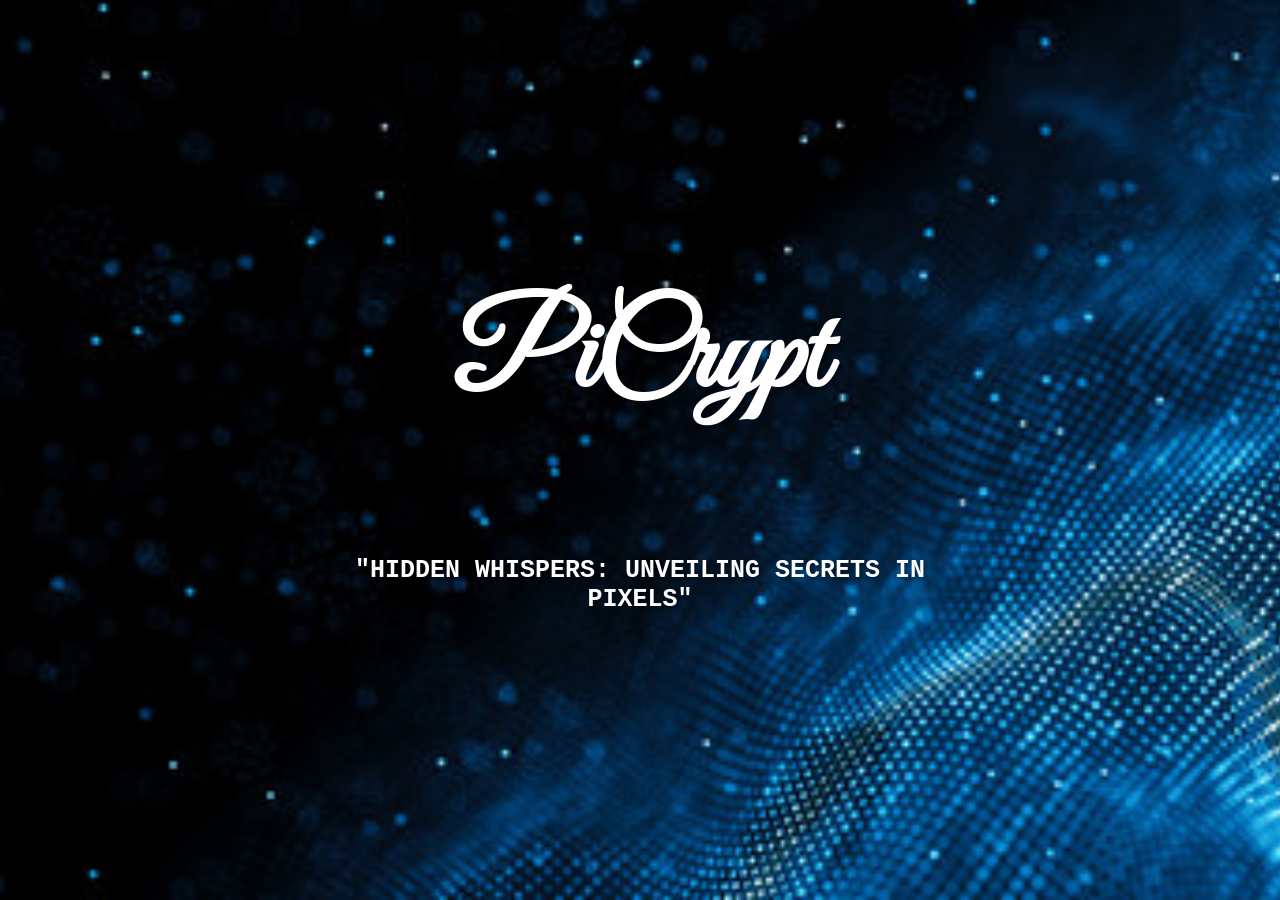
<file: index.html>
<!DOCTYPE html>
<html lang="en">

<head>
  <meta charset="UTF-8">
  <meta name="viewport" content="width=device-width, initial-scale=1.0">
  <title>PiCrypt</title>
  <style>
    body,
    html {
      margin: 0;
      padding: 0;
      width: 100%;
      height: 100%;
      overflow: hidden;
    }

    .background {
      position: fixed;
      top: 0;
      left: 0;
      width: 100%;
      height: 100%;
      background-image: url('gallery/cover8.jpg');
      background-size: cover;
      background-position: center;
      opacity: 1;
      transition: opacity 2s ease;
      /* Adjust the transition timing */
    }

    .fadeOut {
      opacity: 0;
    }

    .content {
      position: absolute;
      transform: translate(-50%, -50%);
      text-align: center;
      color: white;
      font-size: 25px;
      font-weight: bold;
      font-family: 'Courier New', Courier, monospace;
      text-shadow: 2px 2px 4px rgba(0, 0, 0, 0.5);
    }

    .great {
      font-family: "Great Vibes", cursive;
      font-weight: bold;
      top: 40%;
      left: 50%;
      font-size: 120px;
      font-style: normal;
      letter-spacing: 1px;
    }

    .great1 {
      top: 65%;
      left: 50%;
    }
  </style>
  <link rel="preconnect" href="https://fonts.googleapis.com">
  <link rel="preconnect" href="https://fonts.gstatic.com" crossorigin>
  <link href="https://fonts.googleapis.com/css2?family=Great+Vibes&display=swap" rel="stylesheet">
</head>

<body>
  <div class="background" id="background">

    <div class="content great">
      PiCrypt
    </div>
    <br><br><br>
    <div class="content great1">"HIDDEN WHISPERS: UNVEILING SECRETS IN PIXELS"</div>
  </div>
  <script>
    // Wait for the DOM content to be fully loaded
    document.addEventListener('DOMContentLoaded', function () {
      // Get the background element
      var background = document.getElementById('background');

      // Hide the background and redirect after fade-out
      setTimeout(function () {
        background.classList.add('fadeOut');
        setTimeout(function () {
          window.location.href = 'signin/index.html';
        }, 800); // Adjust the delay for the fade-out transition
      }, 2500); // Adjust the delay before fading out
    });
  </script>
</body>

</html>
</file>
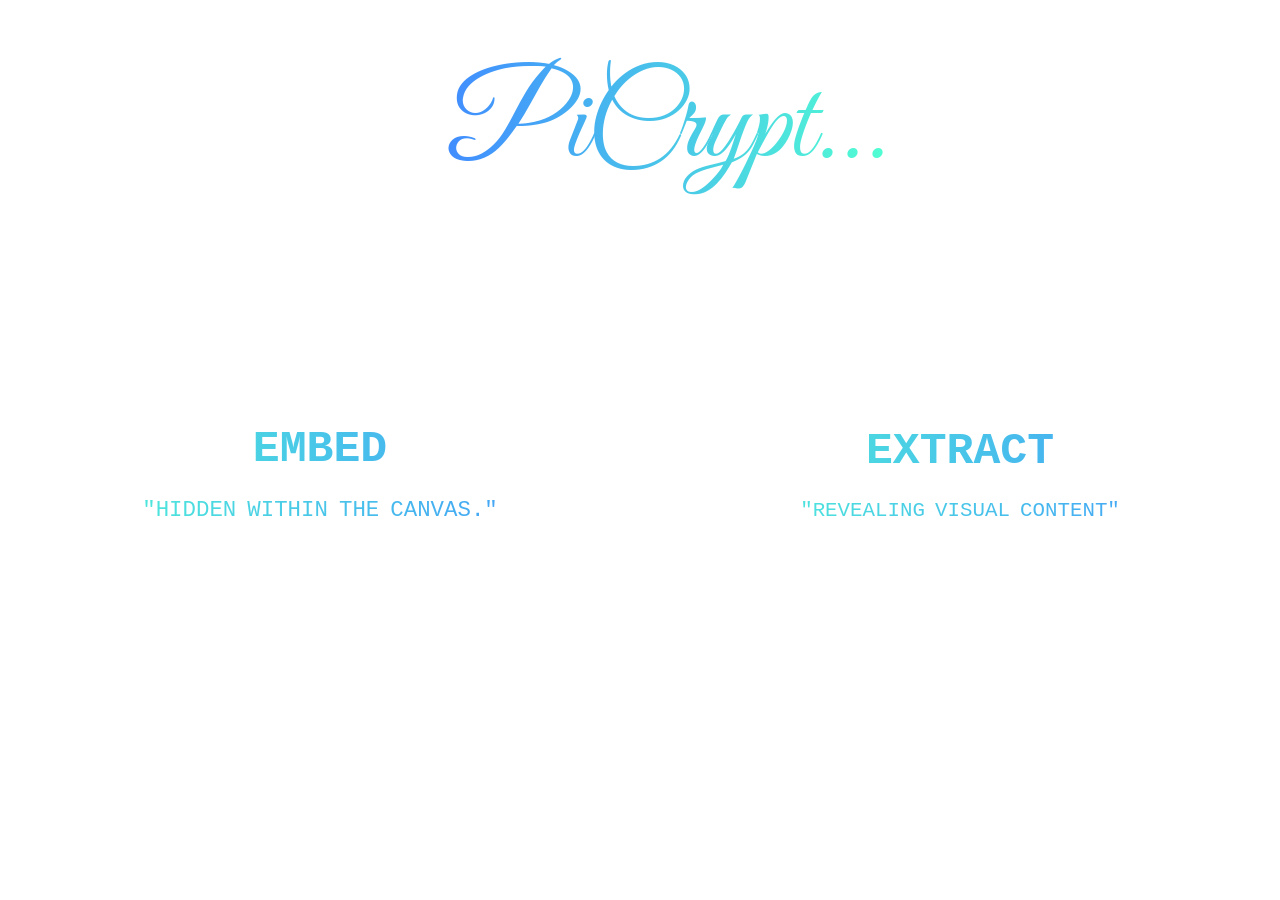
<file: optional/index.html>
<!DOCTYPE html>
<html lang="en">

<head>
  <meta charset="UTF-8">
  <meta http-equiv="Cache-Control" content="no-cache, no-store, must-revalidate">
  <meta http-equiv="Pragma" content="no-cache">
  <meta http-equiv="Expires" content="0">
  <title>Embed or Extract</title>
  <link rel='stylesheet' href='//maxcdn.bootstrapcdn.com/font-awesome/4.7.0/css/font-awesome.min.css'>
  <link rel='stylesheet' href='//cdnjs.cloudflare.com/ajax/libs/animate.css/3.5.2/animate.min.css'>
  <link rel="preconnect" href="https://fonts.googleapis.com">

  <link rel="preconnect" href="https://fonts.gstatic.com" crossorigin>
  <link href="https://fonts.googleapis.com/css2?family=Great+Vibes&display=swap" rel="stylesheet">
  <link rel="stylesheet" href="../optional/style.css">
</head>

<body>
  <!-- partial:index.partial.html -->
  <div class="grid">
    <!--Left side-->
    <a href="../embed/page1.html" id="west" class="column effect-hover">
      <div class="content">
        <h2><span>Embed</span></h2><br>
        <h4><span>"Hidden within the canvas."</span></h4>
        <h3>Hide secret image<br> in Cover image</h3>
      </div>
    </a>
    <!--Right side-->
    <a href="../extract/page2.html" id="east" class="column effect-hover">
      <div class="content">
        <h2><span>Extract</span></h2><br>
        <h4></span>"Revealing visual content"</span></h4>
        <h3>Extract original image <br>from Embedded image</h3>
      </div>
    </a>
    <!--Logo-->
    <div class="logo great">
      PiCrypt...
    </div>

  </div>

  <!--Left side content-->
  <div id="west-overlay" class="overlay">
    <div class="grid"></div><!--End Grid-->

  </div>
  <!--Right side content-->
  <div id="east-overlay" class="overlay">
    <div class="grid"></div><!--End Grid-->
  </div>
  <!-- partial -->
  <script src='https://cdnjs.cloudflare.com/ajax/libs/jquery/3.1.0/jquery.min.js'></script>
  <script src="./script.js"></script>

</body>

</html>
</file>
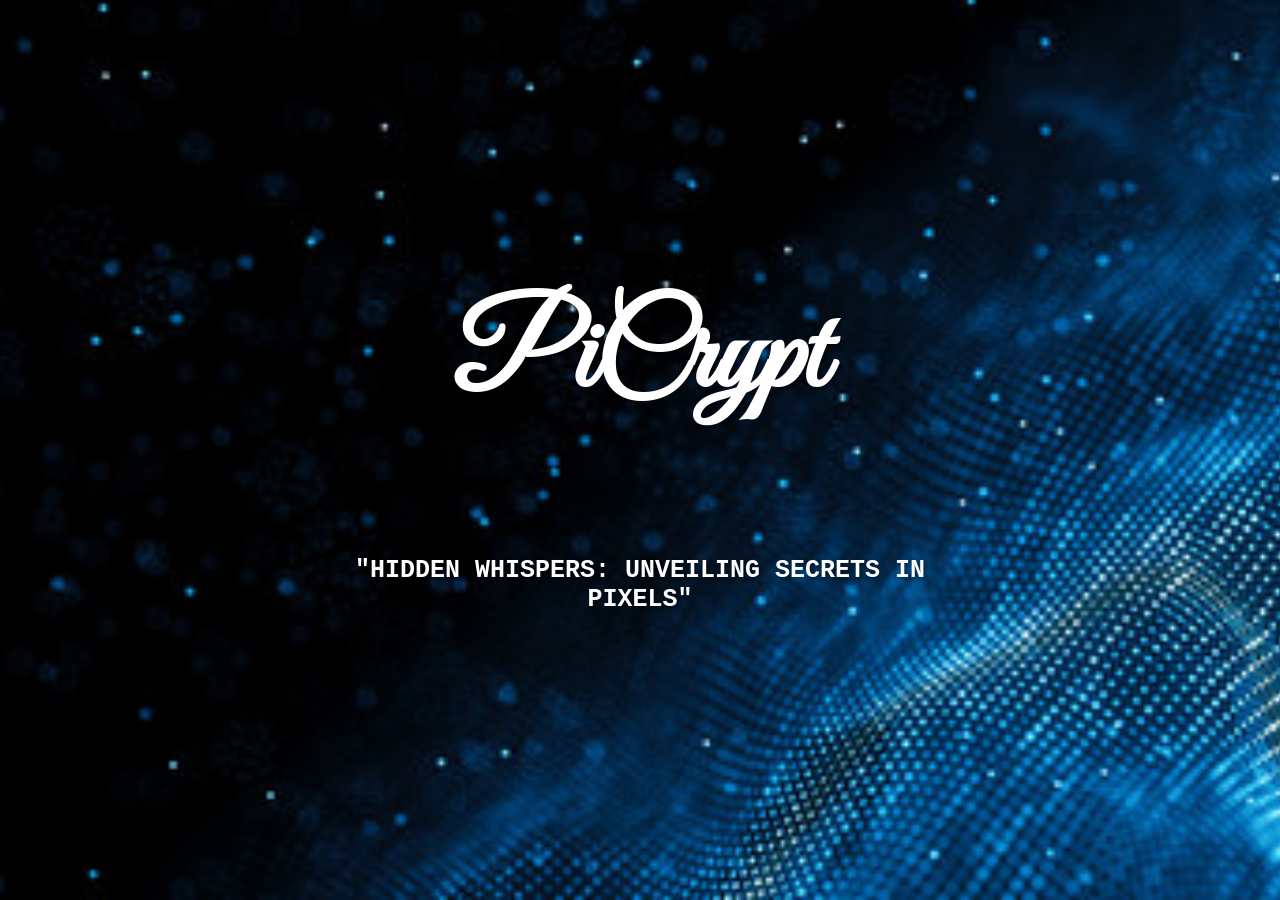
<file: picrypt.html>
<!DOCTYPE html>
<html lang="en">

<head>
  <meta charset="UTF-8">
  <meta name="viewport" content="width=device-width, initial-scale=1.0">
  <title>PiCrypt</title>
  <style>
    body,
    html {
      margin: 0;
      padding: 0;
      width: 100%;
      height: 100%;
      overflow: hidden;
    }

    .background {
      position: fixed;
      top: 0;
      left: 0;
      width: 100%;
      height: 100%;
      background-image: url('gallery/cover8.jpg');
      background-size: cover;
      background-position: center;
      opacity: 1;
      transition: opacity 2s ease;
      /* Adjust the transition timing */
    }

    .fadeOut {
      opacity: 0;
    }

    .content {
      position: absolute;
      transform: translate(-50%, -50%);
      text-align: center;
      color: white;
      font-size: 25px;
      font-weight: bold;
      font-family: 'Courier New', Courier, monospace;
      text-shadow: 2px 2px 4px rgba(0, 0, 0, 0.5);
    }

    .great {
      font-family: "Great Vibes", cursive;
      font-weight: bold;
      top: 40%;
      left: 50%;
      font-size: 120px;
      font-style: normal;
      letter-spacing: 1px;
    }

    .great1 {
      top: 65%;
      left: 50%;
    }
  </style>
  <link rel="preconnect" href="https://fonts.googleapis.com">
  <link rel="preconnect" href="https://fonts.gstatic.com" crossorigin>
  <link href="https://fonts.googleapis.com/css2?family=Great+Vibes&display=swap" rel="stylesheet">
</head>

<body>
  <div class="background" id="background">

    <div class="content great">
      PiCrypt
    </div>
    <br><br><br>
    <div class="content great1">"HIDDEN WHISPERS: UNVEILING SECRETS IN PIXELS"</div>
  </div>
  <script>
    // Wait for the DOM content to be fully loaded
    document.addEventListener('DOMContentLoaded', function () {
      // Get the background element
      var background = document.getElementById('background');

      // Hide the background and redirect after fade-out
      setTimeout(function () {
        background.classList.add('fadeOut');
        setTimeout(function () {
          window.location.href = 'signin/index.html';
        }, 800); // Adjust the delay for the fade-out transition
      }, 2500); // Adjust the delay before fading out
    });
  </script>
</body>

</html>
</file>
<file: optional/style.css>
* {
  font-family: courier;
  box-sizing: border-box;
}

html,
body {
  margin: 0;
  padding: 0;
  overflow: hidden;
  height: 100%;
  min-height: 100%;
  background-color: white;
}

/* Layout */
.grid {
  position: relative;
  width: 100vw;
  height: 100vh;
  display: flex;
  flex-direction: row;
  flex-wrap: wrap;
}

.grid .column {
  position: relative;
  overflow: hidden;
  width: 50%;
  text-align: center;
  cursor: pointer;
}

.grid .column img {
  position: relative;
  display: block;
  height: 100%;
  object-fit: cover;
  width: 100%;
  opacity: 0.8;
}

.grid .column .content {
  display: flex;
  flex-direction: column;
  flex-wrap: wrap;
  padding: 2em;

  /* Create a linear gradient background */
  background: linear-gradient(to right, #51ffd2, #418dff);

  /* Clip the background to the text */
  -webkit-background-clip: text;
  background-clip: text;

  /* Add a fallback color in case background-clip is not supported */
  color: transparent;



  text-transform: uppercase;
  font-size: 1.3rem;
  -webkit-backface-visibility: hidden;
  backface-visibility: hidden;
  justify-content: center;
  align-items: center;
  width: 100%;
  height: 100%;
}

.grid .column .content::before,
.grid .column .content::after {
  pointer-events: none;
}

.grid .column h2,
.grid .column h4 {
  word-spacing: -0.15rem;
  font-weight: 300;
}

.grid .column h2 span {
  display: block;
  font-weight: 800;
  font-size: 2.8rem;
  margin-top: 150px;
}

.grid .column h4 span {
  display: block;
  font-weight: 450;
  font-size: 1.4rem;
}

.grid .column h2,
.grid .column h4,
.grid .column p {
  margin: 0;
}

.grid .column p {
  letter-spacing: 1px;
  font-size: 68.5%;
}

.great {
  font-family: "Great Vibes", cursive;
  font-weight: 400;
  font-size: 120px;
  /* Create a linear gradient background */
  background: linear-gradient(to left, #51ffd2, #418dff);

  /* Clip the background to the text */
  -webkit-background-clip: text;
  background-clip: text;

  /* Add a fallback color in case background-clip is not supported */
  color: transparent;

  font-style: normal;
}

.logo {
  display: inline;
  position: absolute;
  top: 6%;
  left: 35%;
  text-align: center;
}

.logo img {
  max-width: 100px;
}

a {
  text-transform: uppercase;
  font-size: .6rem;
  text-decoration: none;
  color: #418dff;
  display: block;
  font-family: sans-serif;
}

/* hover*/

.effect-hover h2,
.effect-hover h4,
.effect-hover h3,
.effect-hover p,
.effect-hover i {
  -webkit-transition: opacity 0.35s,
    -webkit-transform 0.35s;
  transition: opacity 0.35s, transform 0.35s;
}

.effect-hover .content::before {
  position: absolute;
  top: 50%;
  left: 50%;
  width: 270px;
  height: 270px;
  /* Define the gradient for the border */
  border-image: linear-gradient(to right, #51ffd2, #418dff) 1;

  /* Set the border width and style */
  border-width: 3px;
  border-style: solid;

  /* Set the border color (fallback color) */
  border-color: #418dff;

  content: '';
  opacity: 0;
  -webkit-transition: opacity 0.35s, -webkit-transform 0.35s;
  transition: opacity 0.35s, transform 0.35s;
  /* remove this bit if you want it to swing up */
  -webkit-transform: translate3d(-50%, -50%, 0) rotate3d(0, 0, 1, -45deg) scale3d(0, 0, 1);
  transform: translate3d(-50%, -50%, 0) rotate3d(0, 0, 1, -45deg) scale3d(0, 0, 1);
}

.effect-hover p:hover,
.effect-hover p:focus {
  opacity: 0.6;
}

/* Keeps things consistent */


.effect-hover p,
.effect-hover h3 {
  opacity: 0;
  -webkit-transition: opacity 0.35s, -webkit-transform 0.35s;
  transition: opacity 0.35s, transform 0.35s;
}

.effect-hover:hover .content::before {
  opacity: 1;
  -webkit-transform: translate3d(-50%, -50%, 0) rotate3d(0, 0, 1, -45deg) scale3d(1, 1, 1);
  transform: translate3d(-50%, -50%, 0) rotate3d(0, 0, 1, -45deg) scale3d(1, 1, 1);
}

.effect-hover:hover h2,
.effect-hover:hover h4 {
  opacity: 0;
  -webkit-transform: scale3d(0.8, 0.8, 1);
  transform: scale3d(0.8, 0.8, 1);
}

.effect-hover:hover h3,
.effect-hover:hover p {
  opacity: 1;
  margin-bottom: 50%;
}

.effect-hover:hover i {
  -webkit-transform: scale3d(2.5, 2.5, 2);
  transform: scale3d(2.5, 2.5, 2);
}

/* Overlays */
.overlay {
  position: absolute;
  top: 0;
  left: 0;
  bottom: 0;
  right: 0;
  height: 100vh;
  width: 100vw;
  display: none;
  z-index: 99;
  overflow-x: hidden;
  background: #eee;
}

/* Block works too, but flex is more...flexible */
.overlay.open {
  display: flex;
  background-color: transparent;
}

.overlay .grid {
  background-color: #f4f4f4;
}

.overlay .column {
  display: flex;
  height: 100%;
  align-items: center;
  justify-content: center;
}

.overlay img {
  vertical-align: bottom;
}

.size-guide-link {
  display: inline-block;
  font-weight: 500;
  cursor: pointer;
  font-size: .8rem;
}

.underline-link {
  overflow: hidden;
  padding-bottom: .5vh;
  position: relative;
}

.underline-link::before {
  content: '';
  position: absolute;
  bottom: 0;
  left: 0;
  width: 100%;
  height: 1px;
  background: white;
  -webkit-transform-origin: left;
  transform-origin: left;
  -webkit-transform: scaleX(0);
  transform: scaleX(0);
  -webkit-transition: -webkit-transform .2s ease-in-out;
  transition: transform .2s ease-in-out;

}

.underline-link.active::before,
.underline-link.hovered::before,
.underline-link:hover::before {
  -webkit-transform: scaleX(1);
  transform: scaleX(1);
}
</file>
